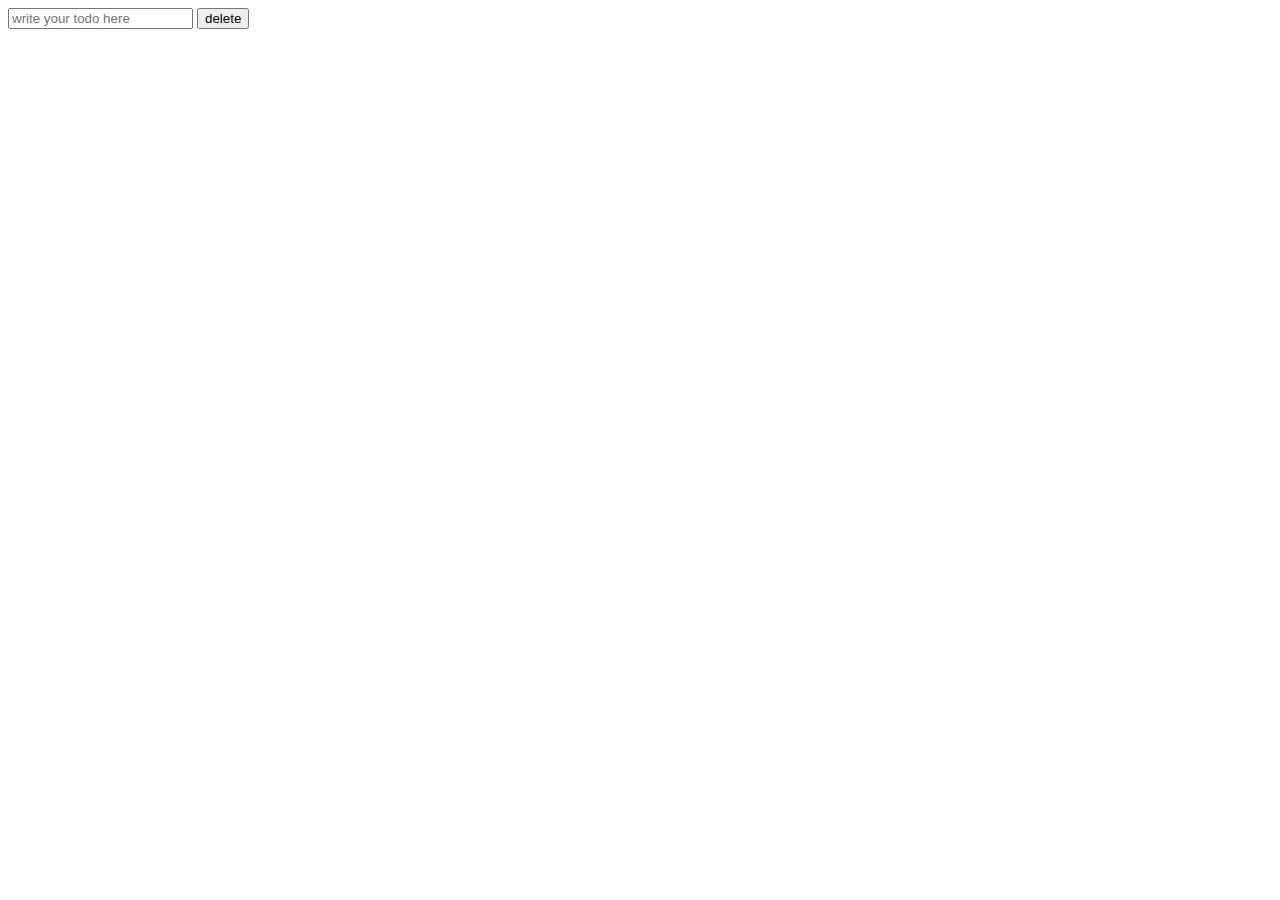
<file: day-2todo/index.html>
<!DOCTYPE html>
<html lang="en">
<head>
    <meta charset="UTF-8">
    <meta name="viewport" content="width=device-width, initial-scale=1.0">
    <title>todo</title>
</head>
<body>
    <input type="text" placeholder="write your todo here">
    <button onclick="addTodo()">delete</button>
    
</body>
<script>
    let ctr=1;
    function deleteTodo(index){
        const element=document.querySelector("#todo-"+index)
        element.parentNode.removeChild(element);
    }
    function addTodo(){
    const inputEl=document.querySelector("input")
    const value=inputEl.value;

    const newdiv=document.createElement("div")
    newdiv.setAttribute("id","todo-"+ctr);

    newdiv.innerHTML="<div>"+value+'</div><button onclick="deleteTodo('+ctr+')">delete</button>'
    
    document.querySelector("body").appendChild(newdiv)
    ctr=ctr+1;
}
</script>
</html>
</file>
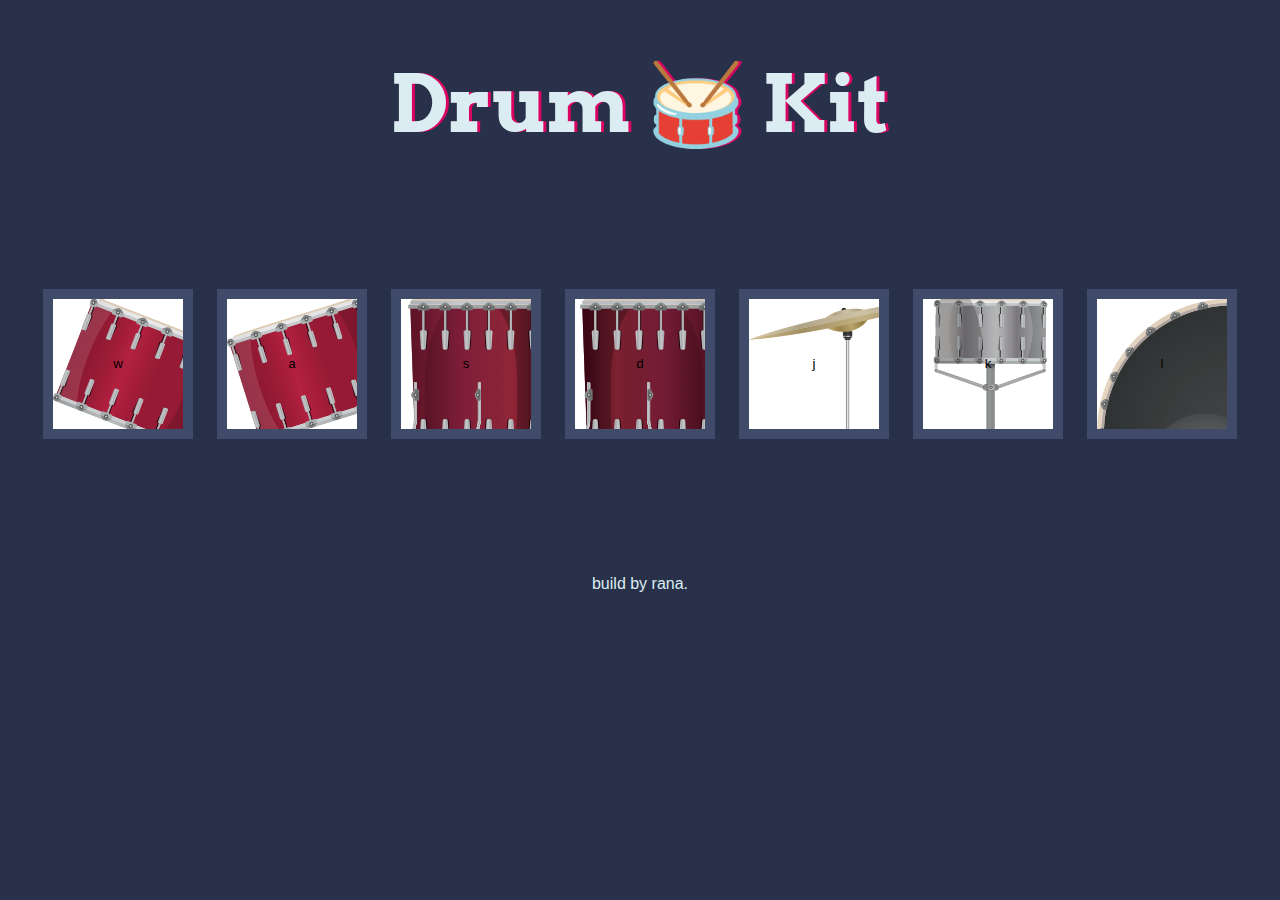
<file: drumkit/index.html>
<!DOCTYPE html>
<html lang="en" dir="ltr">
<head>
  <meta charset="utf-8">
  <title>Drum Kit</title>
  
  <link href="https://fonts.googleapis.com/css?family=Arvo" rel="stylesheet">
  <link rel="stylesheet" href="style.css">
</head>
<body>

  <h1 id="title">Drum 🥁 Kit</h1>
  <div class="set">
    <button class="w drum">w</button>
    <button class="a drum">a</button>
    <button class="s drum">s</button>
    <button class="d drum">d</button>
    <button class="j drum">j</button>
    <button class="k drum">k</button>
    <button class="l drum">l</button>
  </div>
    <script src="index.js"></script>
  </body>
  <footer>
    build by rana.
  </footer>
</html>
</file>
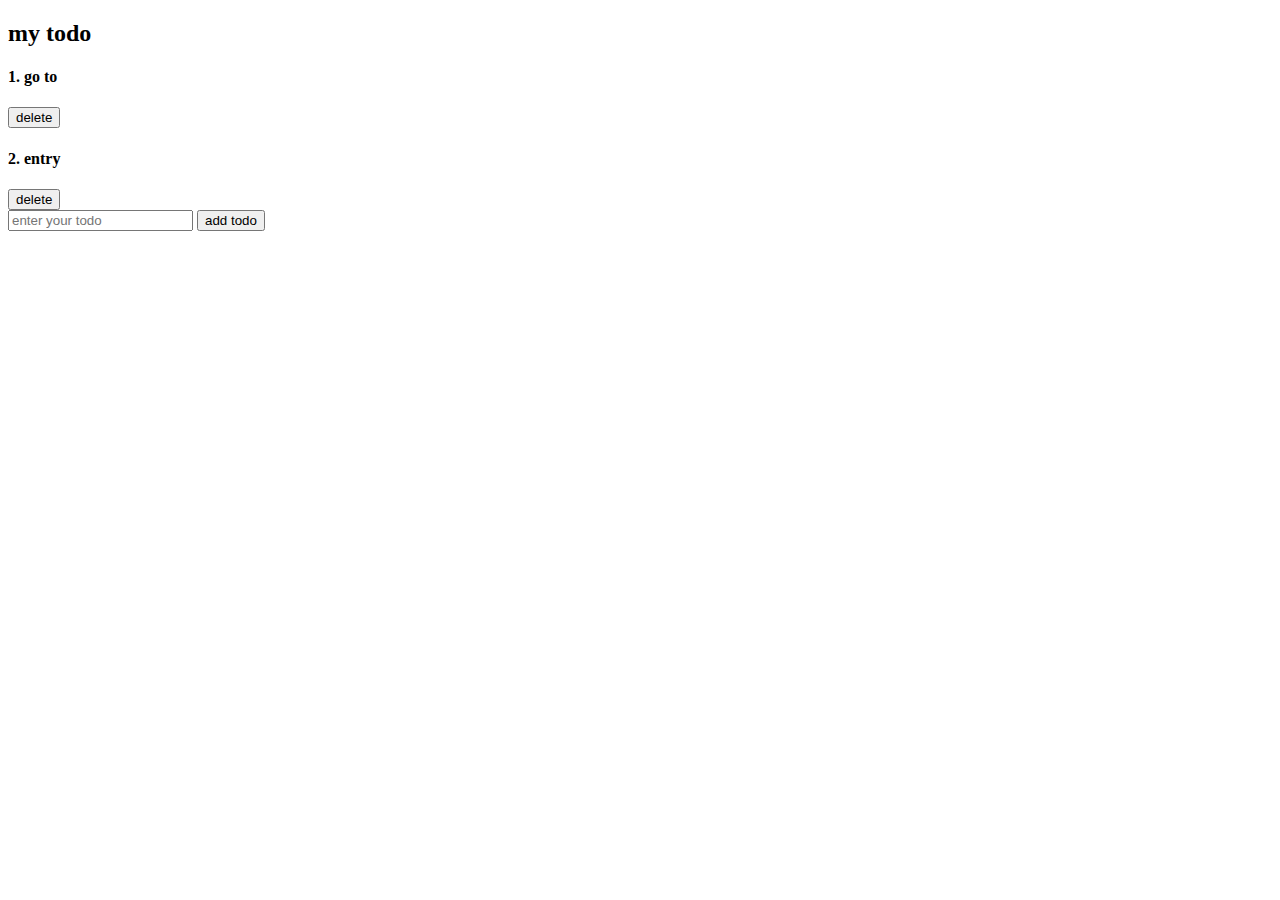
<file: todoweb/index.html>
<!DOCTYPE html>
<html lang="en">
<head>
    <meta charset="UTF-8">
    <meta name="viewport" content="width=device-width, initial-scale=1.0">
    <title>Document</title>
</head>
<body>
    <div>
        <h2>my todo</h2>
        <div id="todo-1">
            <h4>1. go to </h4>
            <button onclick="deleteTodo(1)">delete</button>
        </div>
        <div>
            <h4>2. entry</h4>
            <button onclick="deleteTodo(2)">delete</button>
        </div>
    </div>
    <div>
        <input type="text" placeholder="enter your todo">
        <button onclick="addTodo()">add todo</button>
    </div>
</body>
<script>
    function addtodo(){
    let inputEl=document.querySelector("input");
    let value=inputEl.value;

    let newDiv=document.createElement("div");
    newDiv.innerHTML=value;

    document.querySelector("body").appendChild(newDiv);
    }
</script>
</html>
</file>
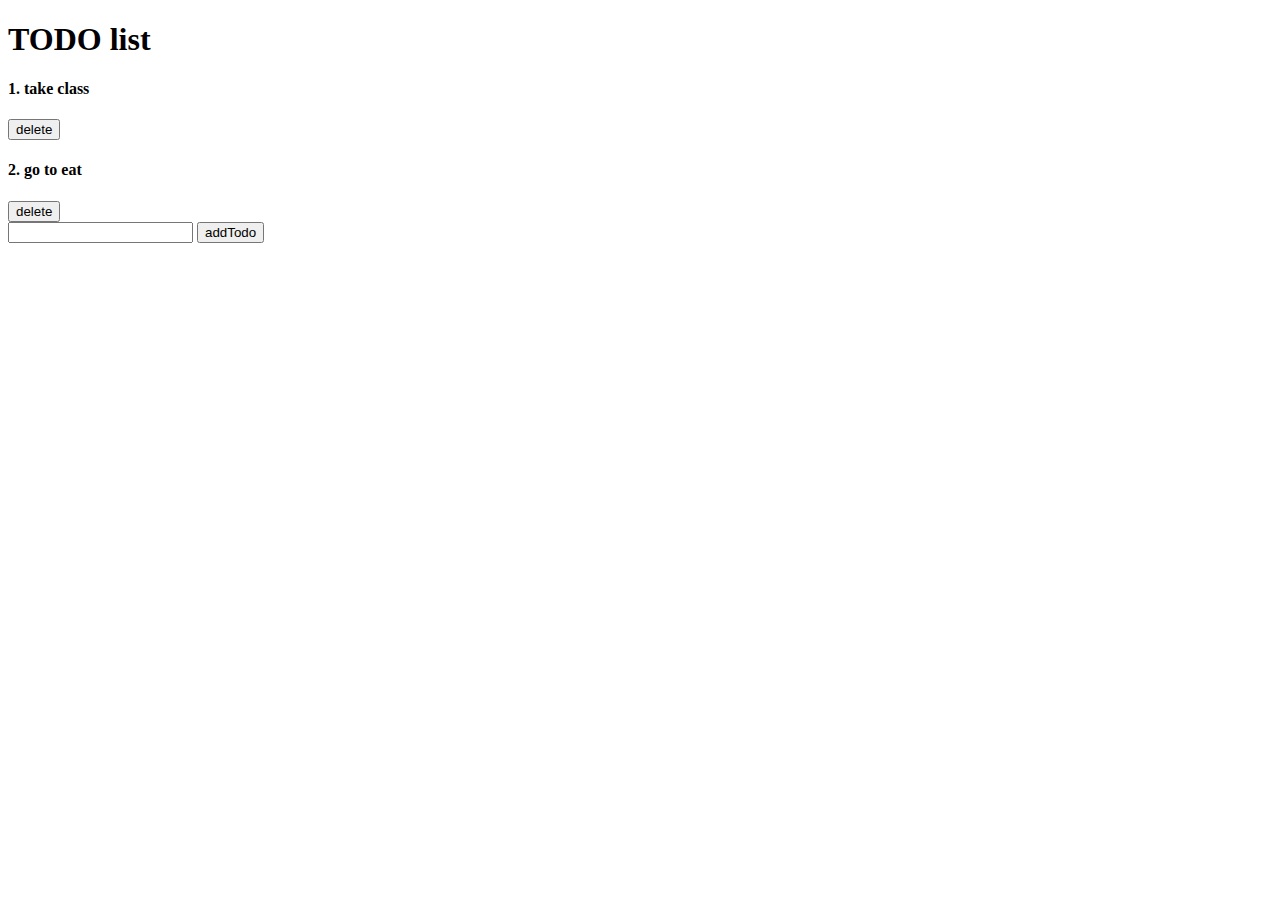
<file: DOM/dom2/index.htm>
<!DOCTYPE html>
<html lang="en">
<head>
    <meta charset="UTF-8">
    <meta name="viewport" content="width=device-width, initial-scale=1.0">
    <title>Document</title>
</head>
<body>
    <h1>TODO list</h1>
    <div id="todos">
       <div id="todo-1">
          <h4>1. take class</h4>
          <button onclick="deleteTodo(1)">delete</button>
       </div>
       <div id="todo-2">
        <h4> 2. go to eat</h4>
        <button onclick="deleteTodo(2)">delete</button>
       </div>
    </div>
    <div>
        <input id="inp" type="text">
        <button id="addTodo()">addTodo</button>
    </div>
</body>
<script>
    function addTodo(){
        const inputEl=document.getElementById("inp");
        const creatediv=document.createElement("div");
        creatediv=inputEl.value;
        const parentEl=document.getElementById("todos");
        parentEl.appendChild(creatediv);

    }
</script>
</html>
</file>
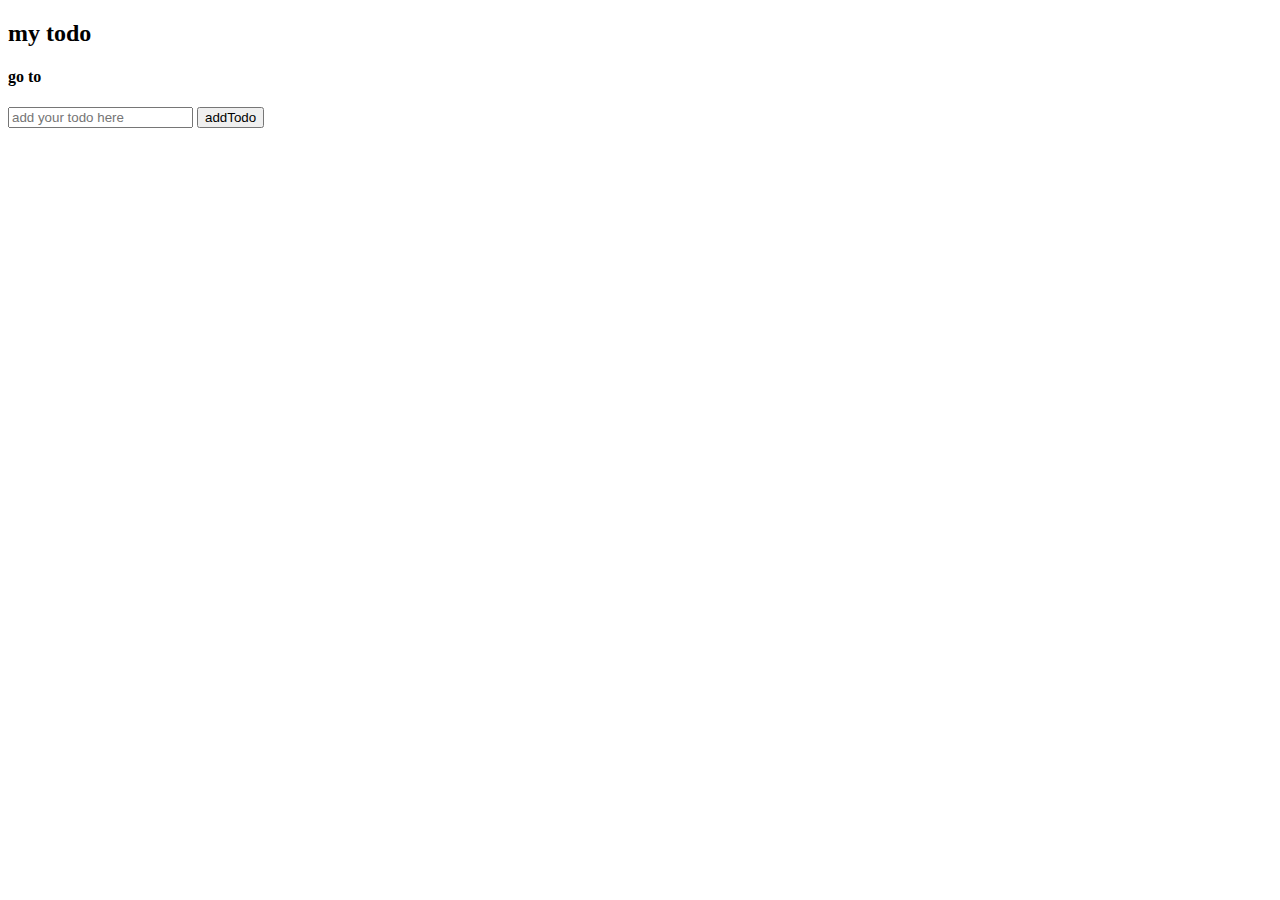
<file: DOM/dom2/index.html>
<!DOCTYPE html>
<html lang="en">
<head>
    <meta charset="UTF-8">
    <meta name="viewport" content="width=device-width, initial-scale=1.0">
    <title>Document</title>
</head>
<body>
    <h2>my todo</h2>
    <h4>go to </h4>
    <div>
        <input id="inp" type="text" placeholder="add your todo here">
        <button onclick="addTodo()">addTodo</button>
    </div>
</body>
<script>
    function addTodo(){
        const inputEl=document.getElementById("inp");
        const createdic=document.createElement("div");
        createdic.innerHTML=value;
        const parentEl=document.querySelector("body").appendChild(createdic);
    }
</script>
</html>
</file>
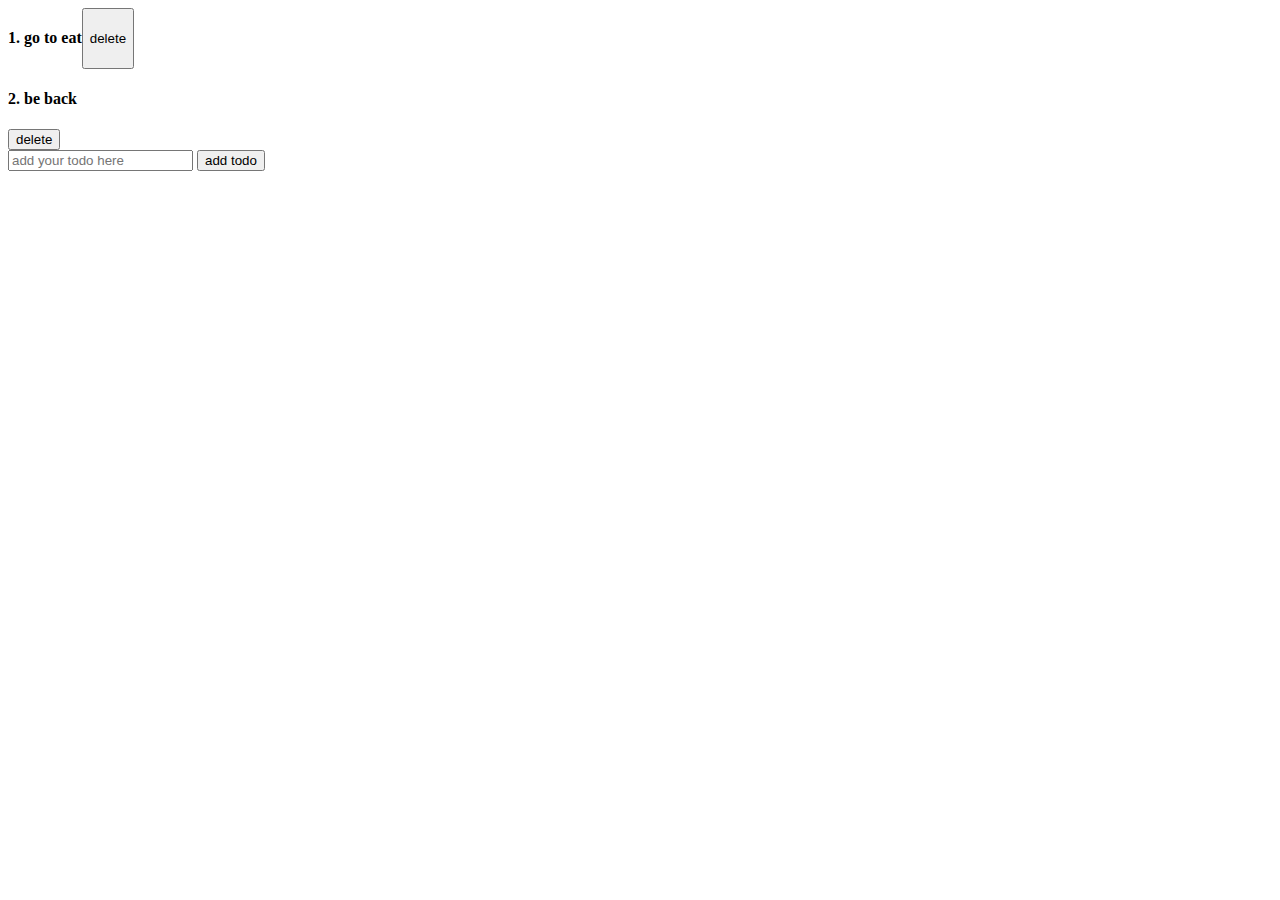
<file: practice_dom/addelementdom/index.html>
<!DOCTYPE html>
<html lang="en">
<head>
    <meta charset="UTF-8">
    <meta name="viewport" content="width=device-width, initial-scale=1.0">
    <title>Document</title>
</head>
<body>
    <div id="todoParent">
        <div id="todo-1" style="display: flex">
            <h4>1. go to eat</h4>
            <button onclick="deleteTodo(1)">delete</button>
        </div>
        <div id="todo-2">
            <h4>2. be back</h4>
            <button onclick="deleteTodo(2)">delete</button>
        </div>
    </div>
    <div>
        <input type="text" placeholder="add your todo here">
        <button onclick="addtodo()">add todo</button>
    </div>
</body>
<script>
    function deleteTodo(index){
      let element=document.getElementById("todo-"+index)
      //element.parentNode.removeChild(element);
      document.getElementById("todoParent").removeChild(element);
    }
</script>
</html>
</file>
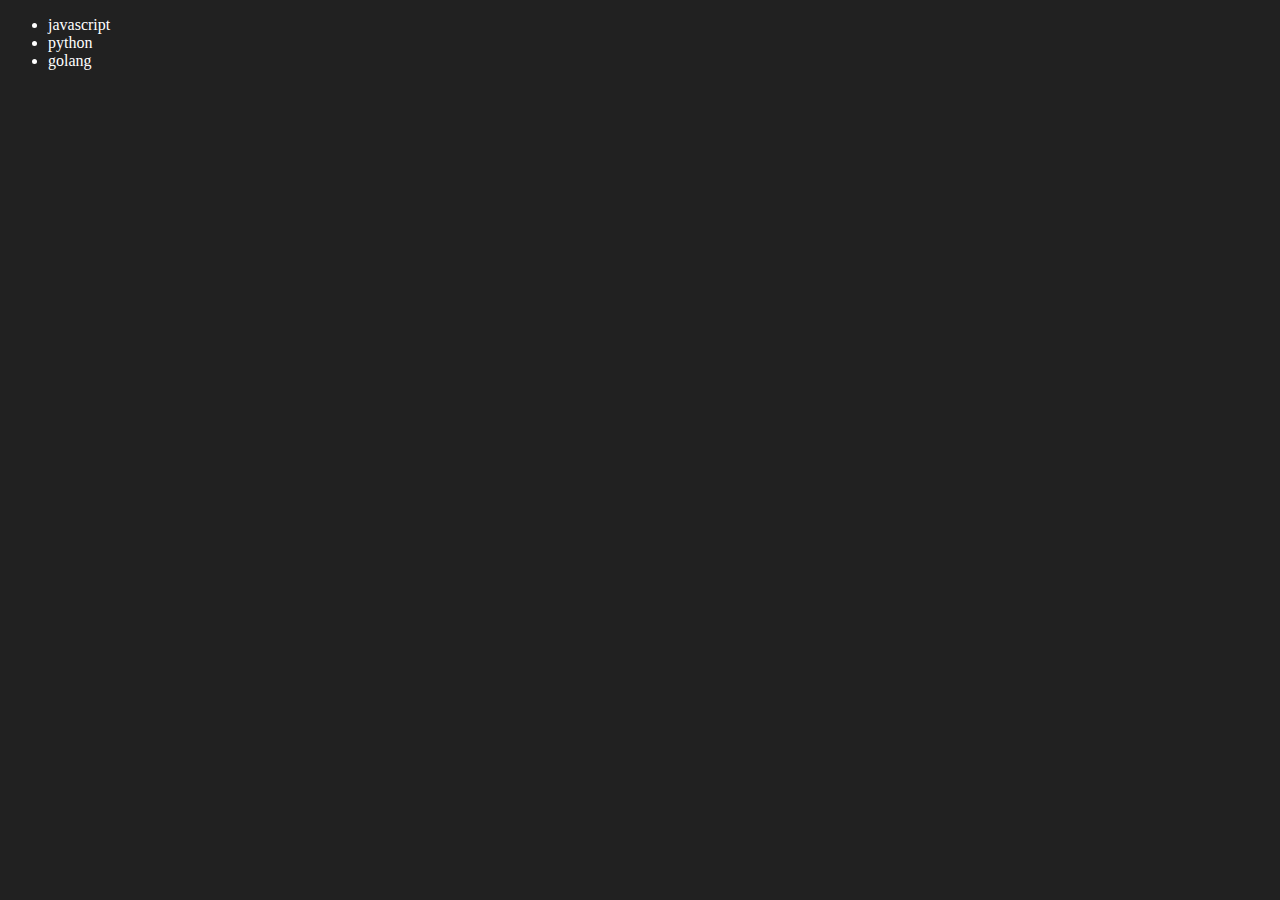
<file: hiteshdom/dom4.html>
<!DOCTYPE html>
<html lang="en">
<head>
    <meta charset="UTF-8">
    <meta name="viewport" content="width=device-width, initial-scale=1.0">
    <title>chai code dom</title>
</head>
<body style="background-color: #212121; color: #fff;">
    <ul class="language">
        <li>javascript</li>
    </ul>
</body>
<script>
    function addLanguage(langName){
        const li=document.createElement('li');
        li.innerHTML=`${langName}`
        document.querySelector('.language').appendChild(li);
    }
    addLanguage("python");
//better way;
    function optimiseLanguage(langName){
        const li=document.createElement("li");
        li.appendChild(document.createTextNode(langName))
        document.querySelector(".language").appendChild(li);
    }
    optimiseLanguage("golang");

     

</script>
</html>
</file>
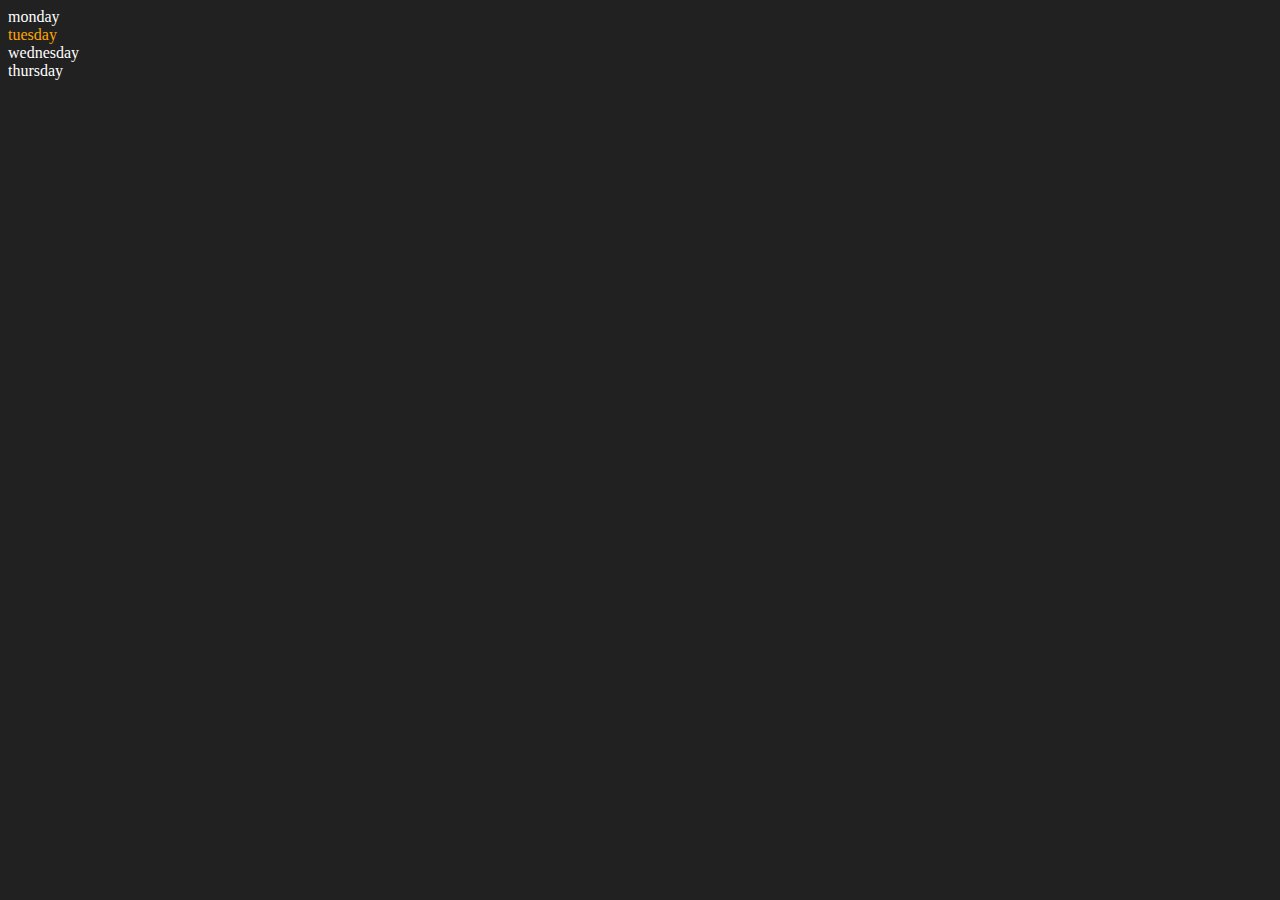
<file: hiteshdom/element.htm>
<!DOCTYPE html>
<html lang="en">
<head>
    <meta charset="UTF-8">
    <meta name="viewport" content="width=device-width, initial-scale=1.0">
    <title>DOM-CHAI-CODE</title>
</head>
<body style="background-color: #212121; color: #fff;">
    <div class="parent">
        <div class="day">monday</div>
        <div class="day">tuesday</div>
        <div class="day">wednesday</div>
        <div class="day">thursday</div>
    </div>
</body>
<script>
    const parent=document.querySelector('.parent')
     console.log(parent);
      console.log(parent.children);
      console.log(parent.children[1].innerHTML);

    //   for(let i=0;i<parent.children.length;i++){
    //       console.log(parent.children[i].innerHTML);
    //   }
     parent.children[1].style.color="orange"
    // console.log(parent.firstElementChild);
    // console.log(parent.lastElementChild);

    //  const dayOne=document.querySelector('.day')
    //  console.log(dayOne);
    //  console.log(dayOne.parentElement)
     console.log("NODES:",parent.childNodes);
</script>
</html>
</file>
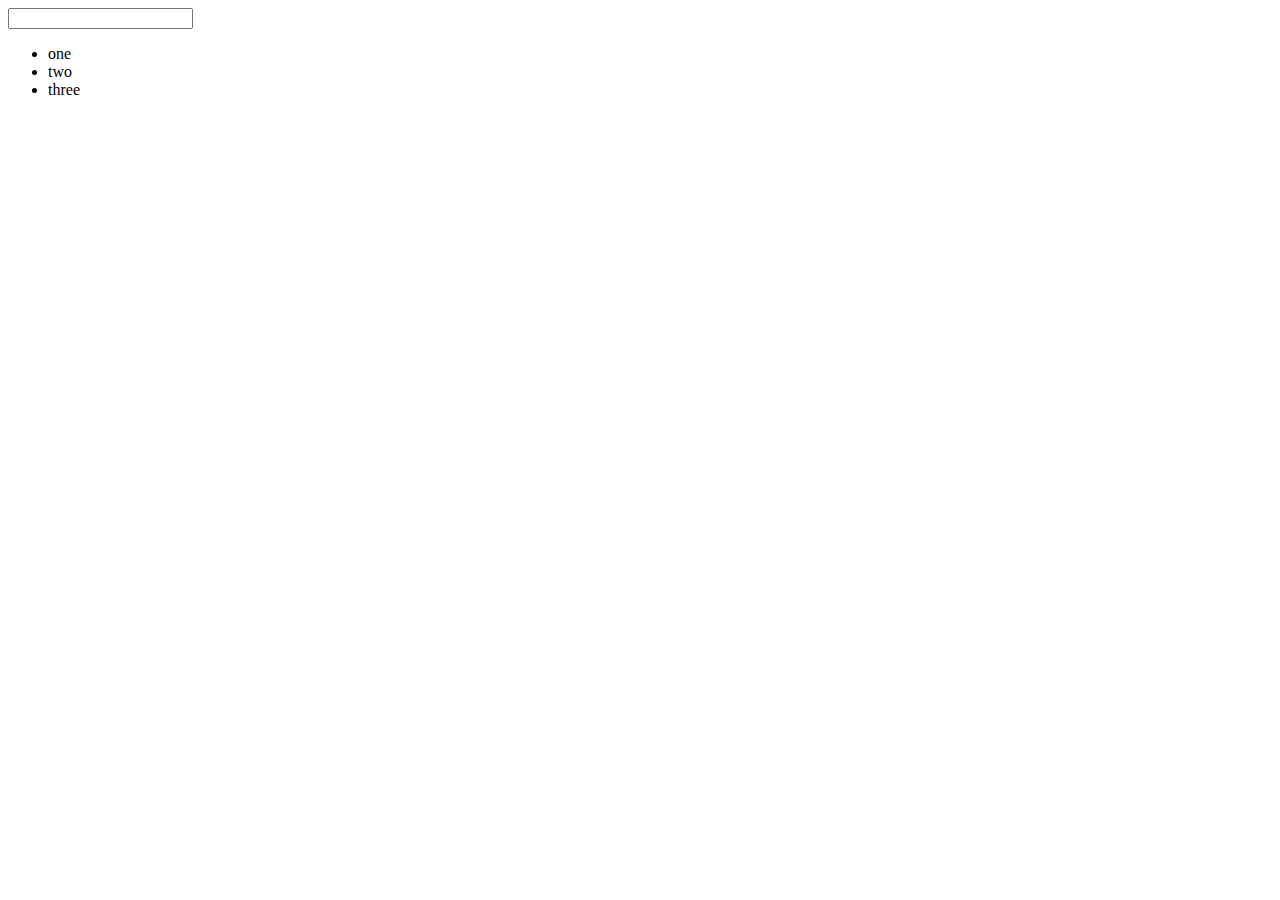
<file: hiteshdom/nidex.html>
<!DOCTYPE html>
<html lang="en">
<head>
    <meta charset="UTF-8">
    <meta name="viewport" content="width=device-width, initial-scale=1.0">
    <title>nodelist</title>
</head>
<body>
    <input type="password">
    <ul>
        <li>one </li>
        <li>two </li>
        <li>three</li>
    </ul>
</body>
<script>

</script>
</html>
</file>
<file: drumkit/style.css>
body {
  text-align: center;
  background-color: #283149;
}

h1 {
  font-size: 5rem;
  color: #DBEDF3;
  font-family: "Arvo", cursive;
  text-shadow: 3px 0 #DA0463;

}

footer {
  color: #DBEDF3;
  font-family: sans-serif;
}

.w {
   background-image:url("images/tom1.png") ;
}

.a {
     background-image:url("images/tom2.png") ; 
}

.s {
   background-image:url("images/tom3.png") ;
}

.d {
   background-image:url("images/tom4.png") ;
}


.j {
   background-image:url("images/crash.png") ;
}

.k {
   background-image:url("images/snare.png") ;
}

.l {
   background-image:url("images/kick.png") ;
}

.set {
  margin: 10% auto;
}

.game-over {
  background-color: red;
  opacity: 0.8;
}

.pressed {
  box-shadow: 0 3px 4px 0 #DBEDF3;
  opacity: 0.5;
}

.red {
  color: red;
}

.drum {
  outline: none;
  border: 10px solid #404B69;
  display: inline-block;
  width: 150px;
  height: 150px;
  text-align: center;
  margin: 10px;
  background-color: white;
}
</file>
